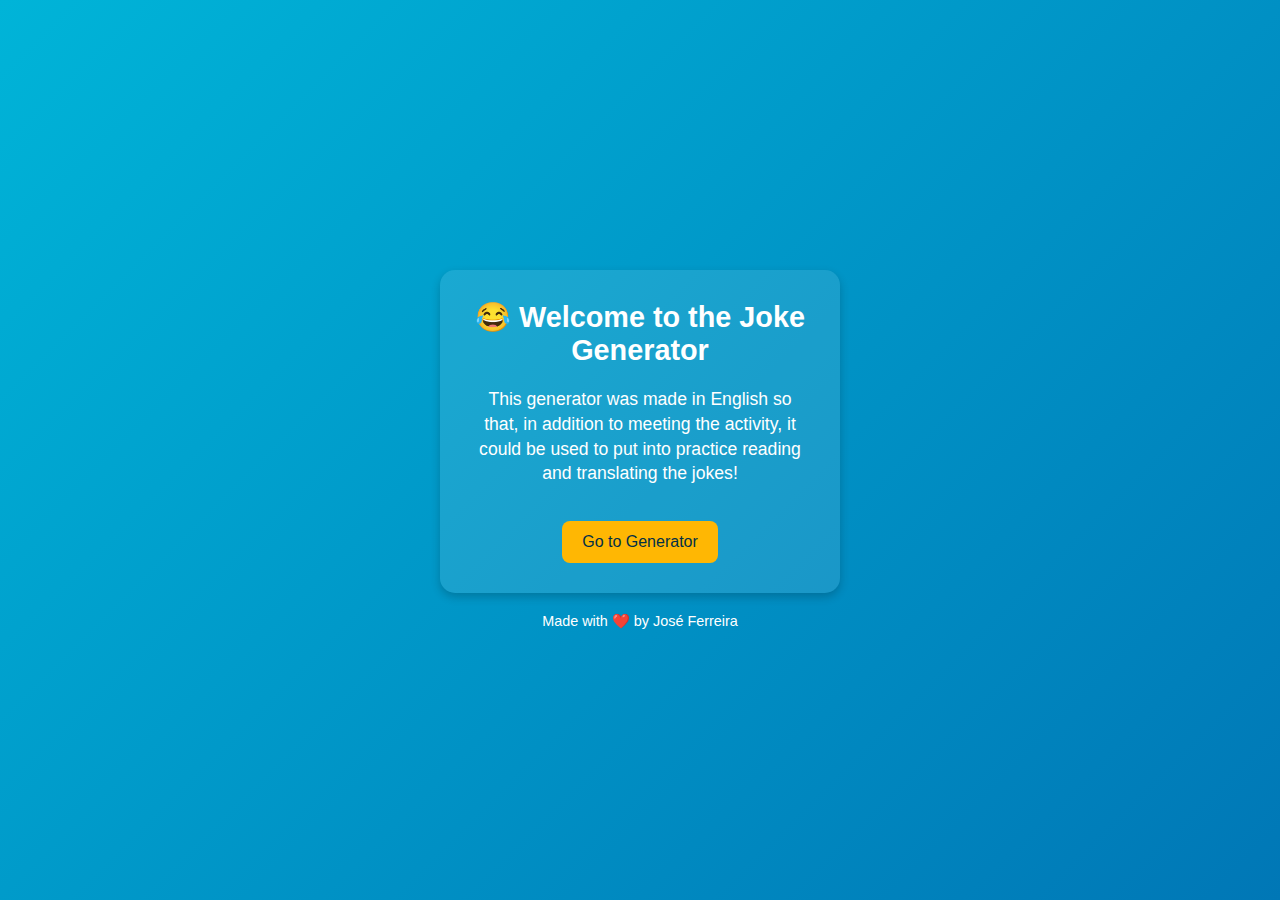
<file: index.html>
<!DOCTYPE html>
<html lang="en">
<head>
  <meta charset="UTF-8">
  <meta name="viewport" content="width=device-width, initial-scale=1.0">
  <title>Welcome to the Joke Generator</title>
  <link rel="stylesheet" href="inicio.css">
</head>
<body>
  <div class="container">
    <h1>😂 Welcome to the Joke Generator</h1>
    <p class="descricao">
      This generator was made in English so that, in addition to meeting the activity, it could be used to put into practice reading and translating the jokes!
    </p>
    <button onclick="window.location.href='gerador.html'" class="btn-principal">
      Go to Generator
    </button>
  </div>

  <footer>
    <p>Made with ❤️ by José Ferreira</p>
  </footer>
</body>
</html>
</file>
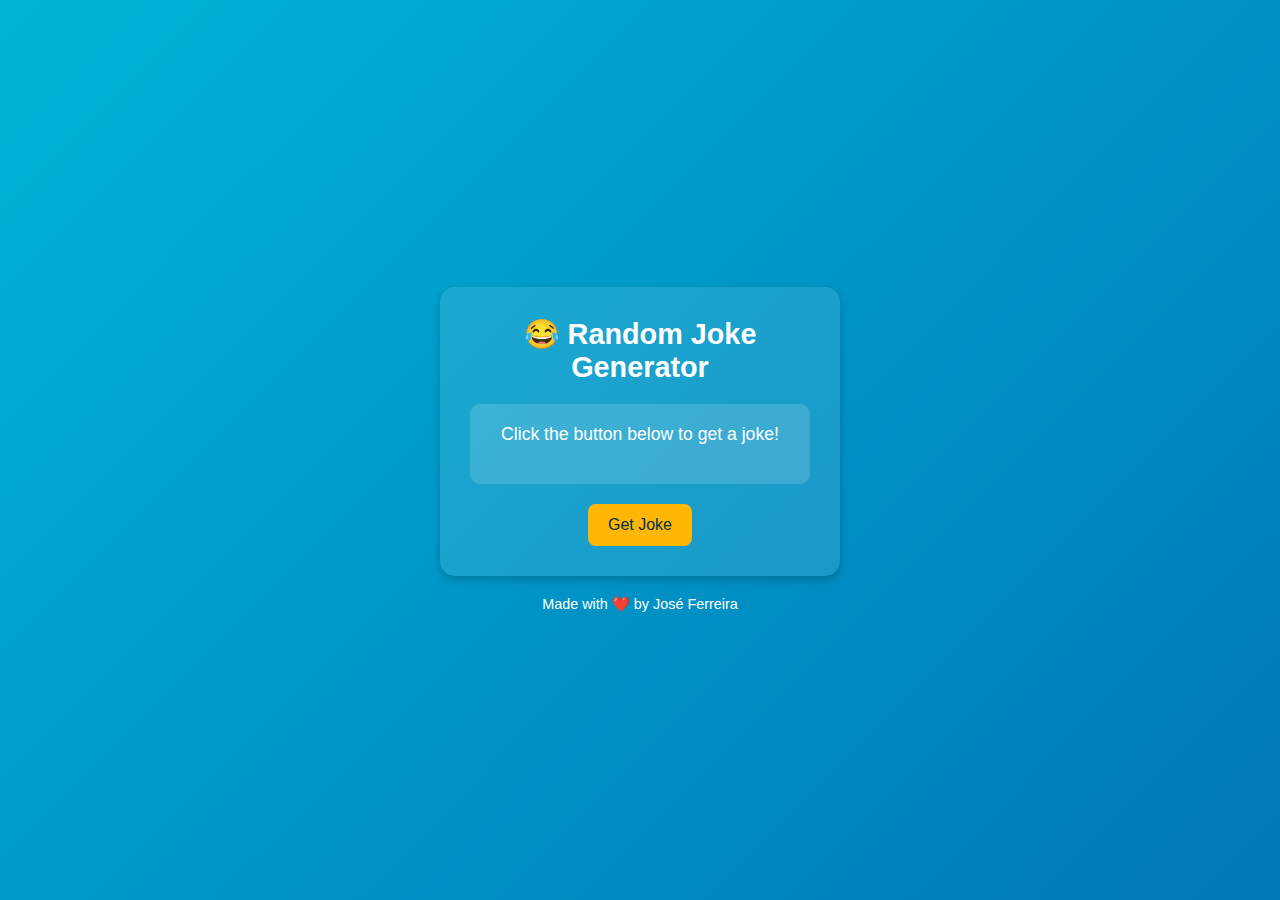
<file: gerador.html>
<!DOCTYPE html>
<html lang="en">
<head>
  <meta charset="UTF-8">
  <meta name="viewport" content="width=device-width, initial-scale=1.0">
  <title>Joke Generator</title>
  <link rel="stylesheet" href="gerador.css">
</head>
<body>
  <div class="container">
    <h1>😂 Random Joke Generator</h1>
    <div class="joke-box" id="joke-box">
      Click the button below to get a joke!
    </div>
    <div class="button-group">
      <button id="joke-btn">Get Joke</button>
      <button id="translate-btn" style="display:none;">Translate to Portuguese</button>
    </div>  
  </div>

  <footer>
    <p>Made with ❤️ by José Ferreira</p>
  </footer>

  <script src="inicio.js"></script>
</body>
</html>
</file>
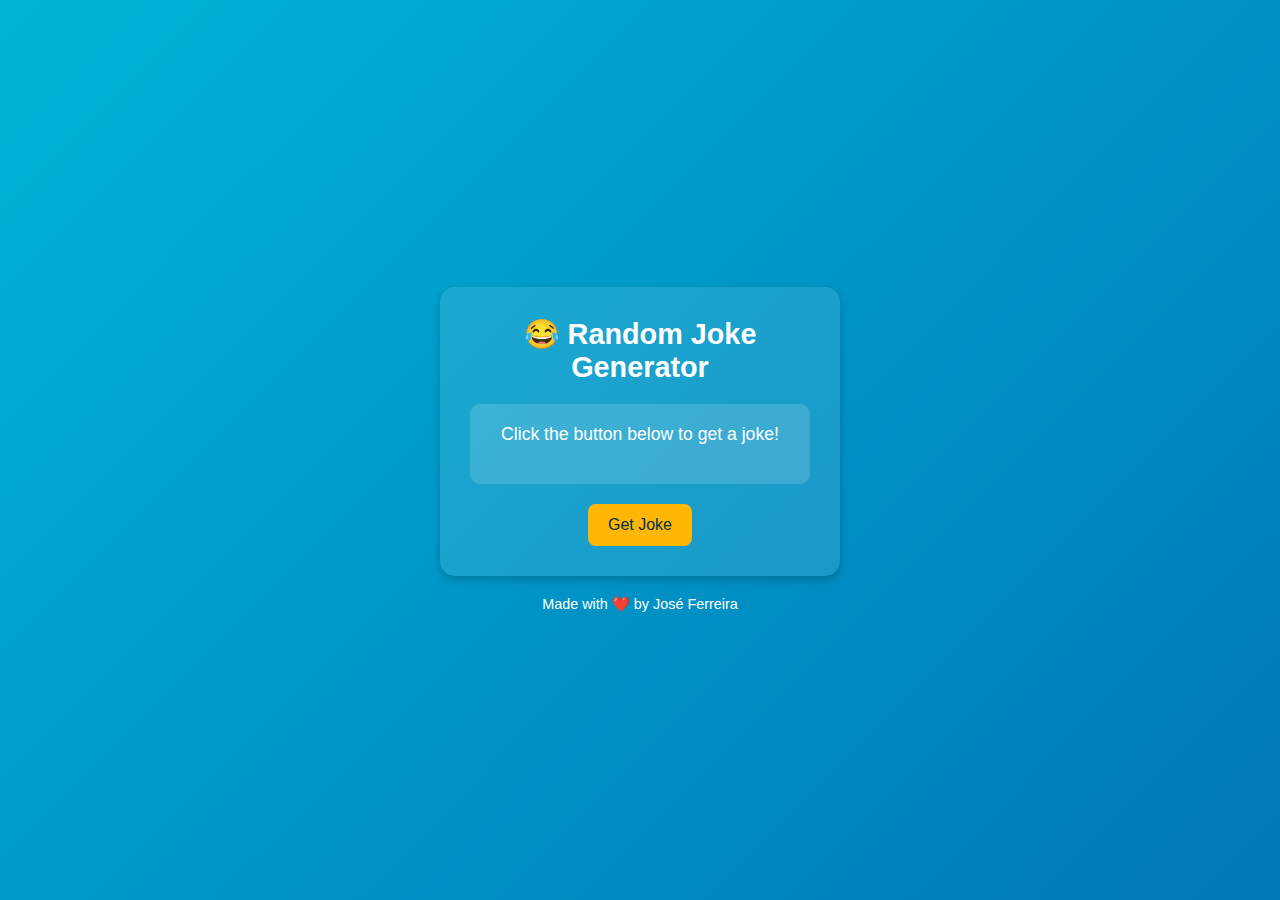
<file: Gerador de piadas/gerador.html>
<!DOCTYPE html>
<html lang="en">
<head>
  <meta charset="UTF-8">
  <meta name="viewport" content="width=device-width, initial-scale=1.0">
  <title>Joke Generator</title>
  <link rel="stylesheet" href="gerador.css">
</head>
<body>
  <div class="container">
    <h1>😂 Random Joke Generator</h1>
    <div class="joke-box" id="joke-box">
      Click the button below to get a joke!
    </div>
    <div class="button-group">
      <button id="joke-btn">Get Joke</button>
      <button id="translate-btn" style="display:none;">Translate to Portuguese</button>
    </div>  
  </div>

  <footer>
    <p>Made with ❤️ by José Ferreira</p>
  </footer>

  <script src="inicio.js"></script>
</body>
</html>
</file>
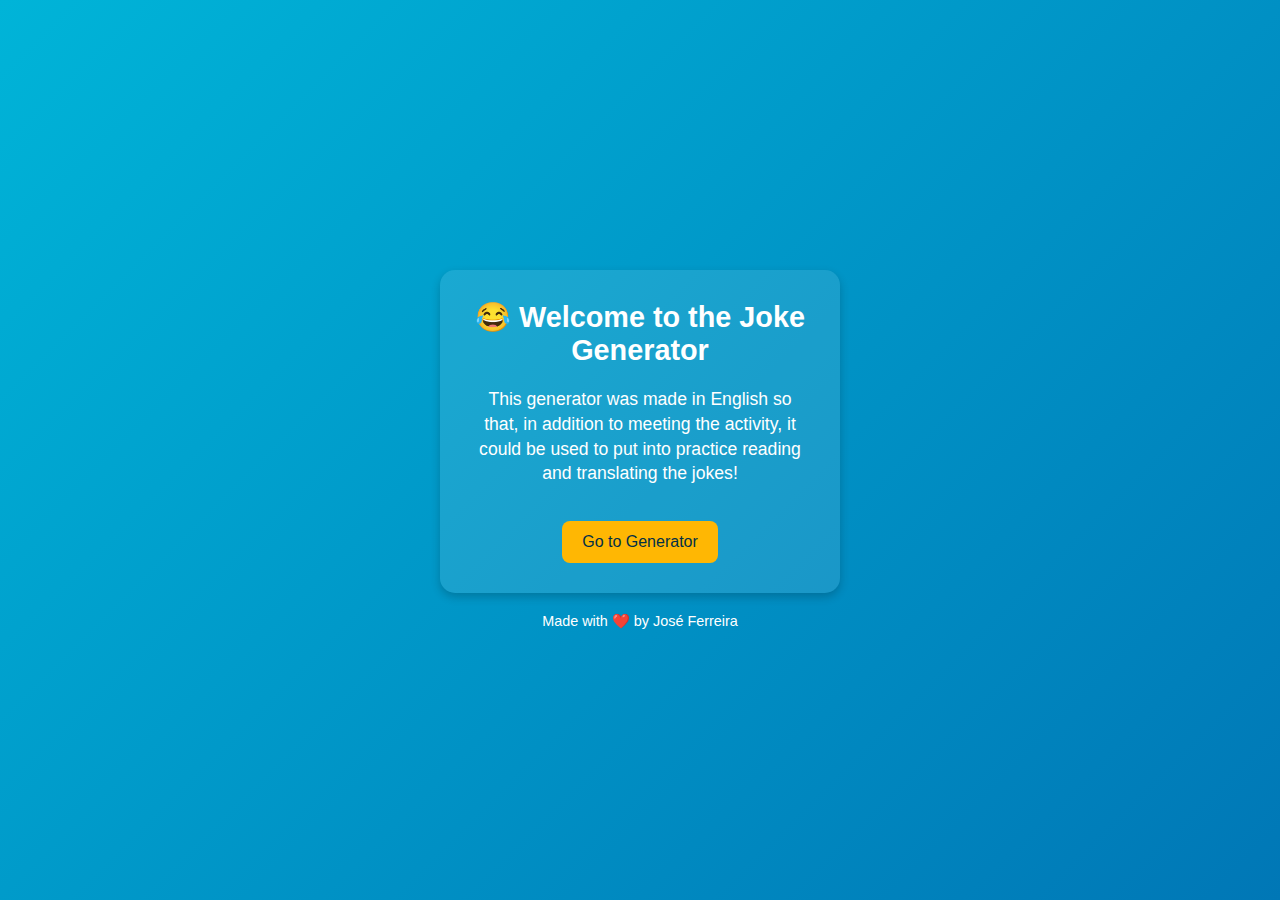
<file: Gerador de piadas/inicio.html>
<!DOCTYPE html>
<html lang="en">
<head>
  <meta charset="UTF-8">
  <meta name="viewport" content="width=device-width, initial-scale=1.0">
  <title>Welcome to the Joke Generator</title>
  <link rel="stylesheet" href="inicio.css">
</head>
<body>
  <div class="container">
    <h1>😂 Welcome to the Joke Generator</h1>
    <p class="descricao">
      This generator was made in English so that, in addition to meeting the activity, it could be used to put into practice reading and translating the jokes!
    </p>
    <button onclick="window.location.href='gerador.html'" class="btn-principal">
      Go to Generator
    </button>
  </div>

  <footer>
    <p>Made with ❤️ by José Ferreira</p>
  </footer>
</body>
</html>
</file>
<file: inicio.css>
* {
  margin: 0;
  padding: 0;
  box-sizing: border-box;
  font-family: "Poppins", sans-serif;
}

body {
  background: linear-gradient(135deg, #00b4d8, #0077b6);
  color: #fff;
  display: flex;
  flex-direction: column;
  justify-content: center;
  align-items: center;
  height: 100vh;
  text-align: center;
}

.container {
  background: rgba(255, 255, 255, 0.1);
  padding: 30px;
  border-radius: 15px;
  box-shadow: 0 4px 10px rgba(0, 0, 0, 0.2);
  width: 90%;
  max-width: 400px;
}

h1 {
  font-size: 1.8rem;
  margin-bottom: 20px;
}

.descricao {
  font-size: 1.1rem;
  margin-bottom: 25px;
  line-height: 1.4;
}

.joke-box {
  background: rgba(255, 255, 255, 0.15);
  padding: 20px;
  border-radius: 10px;
  margin-bottom: 20px;
  min-height: 80px;
}

button {
  background-color: #ffb703;
  border: none;
  color: #023047;
  padding: 12px 20px;
  font-size: 1rem;
  border-radius: 8px;
  cursor: pointer;
  transition: background 0.3s, transform 0.2s;
}

button:hover {
  background-color: #ffd166;
  transform: scale(1.05);
}

.btn-principal {
  margin-top: 10px;
}

.button-group {
  display: flex;
  justify-content: center;
  gap: 10px;
  flex-wrap: wrap;
}

#translate-btn {
  background-color: #8ecae6;
  color: #023047;
}

#translate-btn:hover {
  background-color: #ade8f4;
}

.btn-voltar {
  background-color: #219ebc;
  color: #fff;
  margin-top: 20px;
}

.btn-voltar:hover {
  background-color: #48cae4;
}

footer {
  margin-top: 20px;
  font-size: 0.9rem;
}

@media (max-width: 600px) {
  .container {
    padding: 20px;
  }

  h1 {
    font-size: 1.5rem;
  }

  .descricao {
    font-size: 1rem;
  }
}
</file>
<file: gerador.css>
* {
  margin: 0;
  padding: 0;
  box-sizing: border-box;
  font-family: "Poppins", sans-serif;
}

body {
  background: linear-gradient(135deg, #00b4d8, #0077b6);
  color: #fff;
  display: flex;
  flex-direction: column;
  justify-content: center;
  align-items: center;
  height: 100vh;
  text-align: center;
}

.container {
  background: rgba(255, 255, 255, 0.1);
  padding: 30px;
  border-radius: 15px;
  box-shadow: 0 4px 10px rgba(0, 0, 0, 0.2);
  width: 90%;
  max-width: 400px;
}

h1 {
  font-size: 1.8rem;
  margin-bottom: 20px;
}

.joke-box {
  background: rgba(255, 255, 255, 0.15);
  border-radius: 10px;
  padding: 20px;
  font-size: 1.1rem;
  min-height: 80px;
  margin-bottom: 20px;
}

button {
  background-color: #ffb703;
  border: none;
  color: #023047;
  padding: 12px 20px;
  font-size: 1rem;
  border-radius: 8px;
  cursor: pointer;
  transition: background 0.3s;
}

button:hover {
  background-color: #ffd166;
}

footer {
  margin-top: 20px;
  font-size: 0.9rem;
}

footer a {
  color: #fff;
  text-decoration: underline;
}

@media (max-width: 600px) {
  .container {
    padding: 20px;
  }

  h1 {
    font-size: 1.5rem;
  }

  .joke-box {
    font-size: 1rem;
  }
}

#translate-btn {
  background-color: #8ecae6;
  color: #023047;
  margin-left: 10px;
}

#translate-btn:hover {
  background-color: #ade8f4;
}
</file>
<file: Gerador de piadas/gerador.css>
* {
  margin: 0;
  padding: 0;
  box-sizing: border-box;
  font-family: "Poppins", sans-serif;
}

body {
  background: linear-gradient(135deg, #00b4d8, #0077b6);
  color: #fff;
  display: flex;
  flex-direction: column;
  justify-content: center;
  align-items: center;
  height: 100vh;
  text-align: center;
}

.container {
  background: rgba(255, 255, 255, 0.1);
  padding: 30px;
  border-radius: 15px;
  box-shadow: 0 4px 10px rgba(0, 0, 0, 0.2);
  width: 90%;
  max-width: 400px;
}

h1 {
  font-size: 1.8rem;
  margin-bottom: 20px;
}

.joke-box {
  background: rgba(255, 255, 255, 0.15);
  border-radius: 10px;
  padding: 20px;
  font-size: 1.1rem;
  min-height: 80px;
  margin-bottom: 20px;
}

button {
  background-color: #ffb703;
  border: none;
  color: #023047;
  padding: 12px 20px;
  font-size: 1rem;
  border-radius: 8px;
  cursor: pointer;
  transition: background 0.3s;
}

button:hover {
  background-color: #ffd166;
}

footer {
  margin-top: 20px;
  font-size: 0.9rem;
}

footer a {
  color: #fff;
  text-decoration: underline;
}

@media (max-width: 600px) {
  .container {
    padding: 20px;
  }

  h1 {
    font-size: 1.5rem;
  }

  .joke-box {
    font-size: 1rem;
  }
}

#translate-btn {
  background-color: #8ecae6;
  color: #023047;
  margin-left: 10px;
}

#translate-btn:hover {
  background-color: #ade8f4;
}
</file>
<file: Gerador de piadas/inicio.css>
* {
  margin: 0;
  padding: 0;
  box-sizing: border-box;
  font-family: "Poppins", sans-serif;
}

body {
  background: linear-gradient(135deg, #00b4d8, #0077b6);
  color: #fff;
  display: flex;
  flex-direction: column;
  justify-content: center;
  align-items: center;
  height: 100vh;
  text-align: center;
}

.container {
  background: rgba(255, 255, 255, 0.1);
  padding: 30px;
  border-radius: 15px;
  box-shadow: 0 4px 10px rgba(0, 0, 0, 0.2);
  width: 90%;
  max-width: 400px;
}

h1 {
  font-size: 1.8rem;
  margin-bottom: 20px;
}

.descricao {
  font-size: 1.1rem;
  margin-bottom: 25px;
  line-height: 1.4;
}

.joke-box {
  background: rgba(255, 255, 255, 0.15);
  padding: 20px;
  border-radius: 10px;
  margin-bottom: 20px;
  min-height: 80px;
}

button {
  background-color: #ffb703;
  border: none;
  color: #023047;
  padding: 12px 20px;
  font-size: 1rem;
  border-radius: 8px;
  cursor: pointer;
  transition: background 0.3s, transform 0.2s;
}

button:hover {
  background-color: #ffd166;
  transform: scale(1.05);
}

.btn-principal {
  margin-top: 10px;
}

.button-group {
  display: flex;
  justify-content: center;
  gap: 10px;
  flex-wrap: wrap;
}

#translate-btn {
  background-color: #8ecae6;
  color: #023047;
}

#translate-btn:hover {
  background-color: #ade8f4;
}

.btn-voltar {
  background-color: #219ebc;
  color: #fff;
  margin-top: 20px;
}

.btn-voltar:hover {
  background-color: #48cae4;
}

footer {
  margin-top: 20px;
  font-size: 0.9rem;
}

@media (max-width: 600px) {
  .container {
    padding: 20px;
  }

  h1 {
    font-size: 1.5rem;
  }

  .descricao {
    font-size: 1rem;
  }
}
</file>
